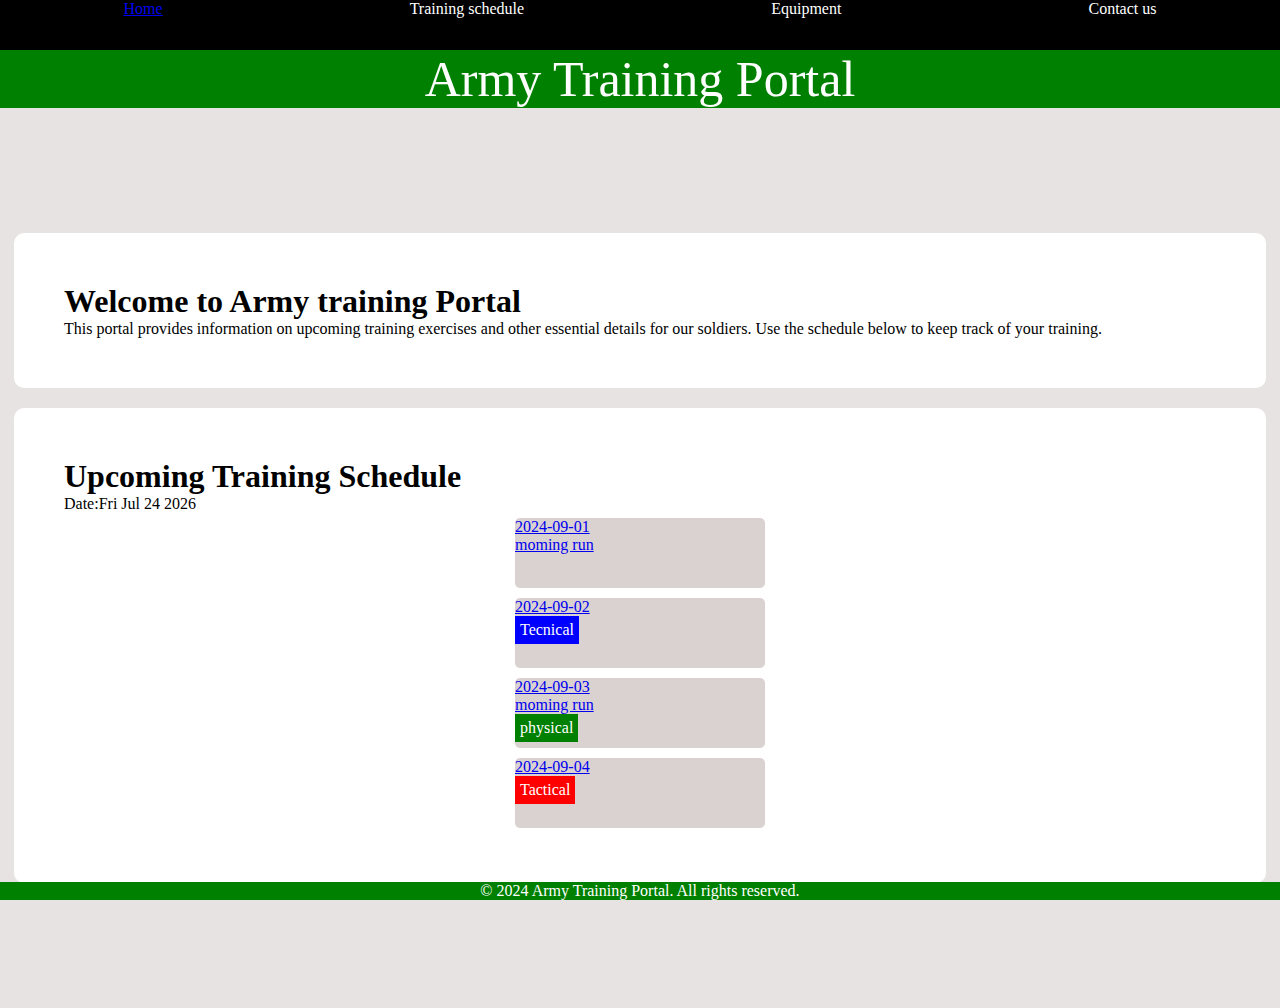
<file: index.html>
<!DOCTYPE html>
<html lang="en">
<head>
    <meta charset="UTF-8">
    <title>Title</title>
    <link rel="stylesheet" href="style.css">
    </head>
<body>
<nav class="nav">
    <a href="index.html">Home</a>
    <p>Training schedule</p>
    <p>Equipment</p>
    <p>Contact us</p>
</nav>
<nav class="title">
    Army Training Portal
</nav>
<div class="main">
    <div class="welcome">
        <h1>Welcome to Army training Portal</h1>
        <p>This portal provides information on upcoming training exercises and other essential details for our soldiers. Use the schedule below to keep track of your training.</p>
    </div>
    <div class="scheduleWindow">
        <h1>
            Upcoming Training Schedule
        </h1>
        <p>Date:<span id="time"> </span> </p>
        <div class="schedule">
            <p><a href="link.html">2024-09-01</a><a href="link.html">moming run</a></p>

            <p><a href="link.html">2024-09-02</a><span id="tech">Tecnical</span></p>
            <p><a href="link.html">2024-09-03</a><a href="link.html">moming run</a><span id="physical">physical</span></p>
            <p><a href="link.html">2024-09-04</a><span id="tactical">Tactical</span></p>


        
        </div>

    </div>
</div>
<footer>&copy; 2024 Army Training Portal. All rights reserved.</footer>
<script type="text/javascript" src="script.js"></script>
</body>
</html>
</file>
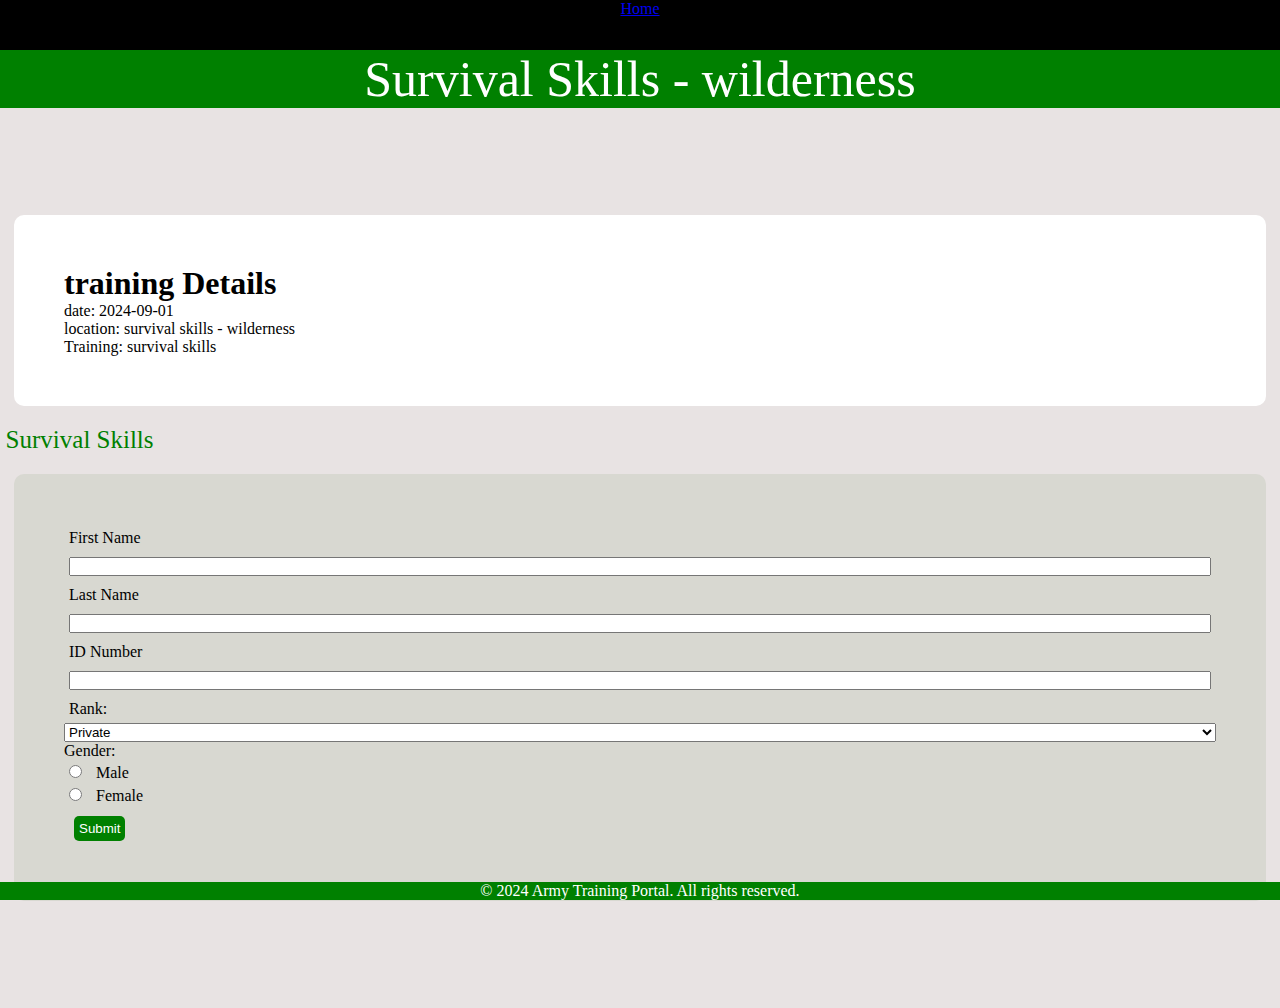
<file: link.html>
<!DOCTYPE html>
<html lang="en">
<head>
    <meta charset="UTF-8">
    <title>Title</title>
    <link rel="stylesheet" href="style.css">
    </head>
<body>
<nav class="nav">
    <a href="index.html">Home</a>
</nav>
<nav class="title">
    Survival Skills - wilderness
</nav>
<div class="main">
    <div class="welcome">
        <h1>training Details</h1>
        <p>date: 2024-09-01 </p>
        <p>location: survival skills - wilderness</p>
        <p>Training: survival skills</p>
    </div>
    <p id="sign">sign up Survival Skills</p>
    <div class="chekWindow">
        <label for="firstName">First Name</label>
        <input type="text" id="firstName">
        <label for="lastName">Last Name</label>
        <input type="text" id="lastName">
        <label for="idNumber">ID Number</label>
        <input type="text" id="idNumber">
        <label for="Rank">Rank:</label>
        <select name="Rank" id="selectionRanks">
            <option value="Private">Private</option>
            <option value="Sergeant">Sergeant</option>
            <option value="Lieutenant">Lieutenant</option>
            <option value="Captain">Captain</option>
        </select>
        <form>
            Gender:
            <div>
            <input type="radio" id="male" name="gender" value="male">
            <label for="male">Male</label>
            </div>
            <div>
            <input type="radio" id="female" name="gender" value="female">
            <label for="female">Female</label>
            </div>
            <input id="submit" type="submit" value="Submit">
        </form>
         
    </div>

    </div>
</div>
<footer>&copy; 2024 Army Training Portal. All rights reserved.</footer>
<script type="text/javascript" src="script.js"></script>
</body>
</html>
</file>
<file: style.css>
*{
    margin: 0;
    padding: 0;
}
.nav{
    background-color: black;
    height:50px;
    color: white;
    text-align: center;
    display: flex;
    justify-content: space-around;
    position: relative;
}
.title{
    background-color: green;
    font-size: 50px;
    color: white;
    text-align: center;
    position: relative;
}

body{
    background-color: #e8e3e3;
}

.main{
    height: 100vh;
    display: flex;
    flex-direction: column;
    justify-content: center;
    align-items: center;
}
.welcome, .scheduleWindow, .chekWindow{
    background-color: white;
    width: 90%;
    height: max-content;
    padding: 50px;
    margin: auto;
    display: flex;
    flex-direction: column;
    border-radius: 10px;
    margin: 10px;

}
footer{
    background-color: green;
    color: white;
    display: flex;
    justify-content: center;
    position: fixed;
    width: 100%;
    bottom: 0;
}
.schedule{
    display: flex;
    flex-direction: column;
    justify-content: space-between;
    align-items: center;
}
.schedule p{
    display: flex;
    margin: 5px;
    width: 250px;
    height: 70px;
    border-radius: 5px;
    justify-content: left;
    flex-direction: column;
    background-color: #dad1d1;


}
form{
    display: flex;
    flex-direction: column;
    align-items: flex-start;
    text-align: left;

}
#submit{
    background-color: green;
    color: white;
    border: none;
    border-radius: 5px;
    padding: 5px;
    margin: 10px;
}
.main #sign{
    display: flex;
    justify-content: center;
    align-items: center;
    margin: 10px;
    position: relative;
    right: 600px;
    font-size: 25px;
    color: green;
}
.chekWindow{
       background-color: rgb(216, 216, 209); 
}
.chekWindow label, .chekWindow input{
    margin: 5px;
}
#physical{
    background-color: green;
    color: white;
    padding: 5px;
    width: fit-content;
}
#tactical{
    background-color: red;
    color: white;
    padding: 5px;
    width: fit-content;
}
#tech{
    background-color: blue;
    color: white;
    padding: 5px;
    width: fit-content;
}
#instructor{
    left: 0;}
</file>
